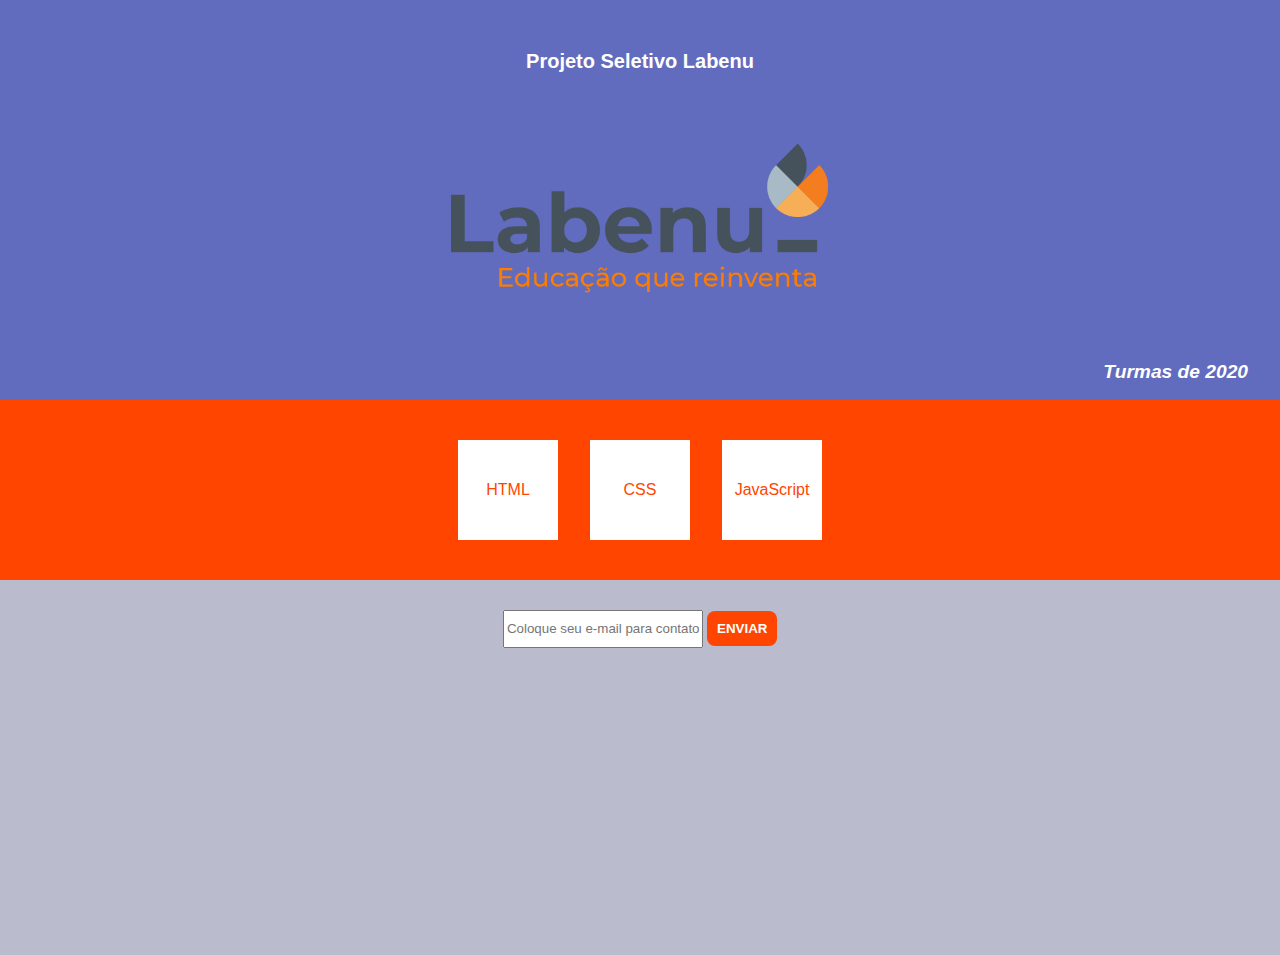
<file: index.html>
<!DOCTYPE html>
<html lang="pt">
  <head>
    <meta charset="UTF-8" />
    <meta name="viewport" content="width=device-width, initial-scale=1.0" />
    <title>Labenu Cursos</title>
    <!--  Estilo CSS -->
    <link rel="stylesheet" href="styles.css" />

    <!--  Script -->
    <script type="text/javascript" src="index.js"></script>

 
  </head>

  <body>
    <!--
Desafio 1: Preparar o site para ser apresentado em telas mobile. Fica a critério do participante a melhor forma de ajustar o conteúdo do site para plataformas mobile. Para avaliar esse desafio extra, nossa equipe vai abrir o mesmo arquivo index.html em um iphoneX. (exemplo no arquivo responsive.png)

Desafio 2: Realizar a verificação de email válido no texto digitado pelo usuário no campo "email". Essa verificação deve ser realizada utilizando javascript. Se o email for inválido a mensagem "Email inválido" deve ser apresentada no site utilizando a função alert() do javascript.

Desafio 3: Incluir um texto de boas vindas quando o usuário enviar seu email. Quando o usuário clicar no botão enviar, a página deve ser atualizada para incluir um texto no formato "Bem vindo <email digitado pelo participante>!".
-->

    <div class="container-fluid">
      <div class="row-3">
        <div class="cor1">
          <h1>Projeto Seletivo Labenu</h1>

          <img src="Labenu_logo.png" />
          <h2>Turmas de 2020</h2>
        </div>
          
       

        <div class="cor2">
          <section class="container">
            <div class="janela">HTML</div>
            <div class="janela">CSS</div>
            <div class="janela">JavaScript</div>
          </section>
        </div>
        <div class="cor3">
            
          <form name="f1">
            <input
              type="text"
              name="email"
              onblur="validacaoEmail(f1.email)"
              placeholder="Coloque seu e-mail para contato! :)"
              maxlength="60"
              class="email"
            />

            <input
              name="submit"
              type="submit"
              value=" ENVIAR "
              class="submit"
            />

            <div id="msgemail"></div>
          </form>
        </div>
      </div>
    </div>
  </body>
</html>
</file>
<file: styles.css>
html,
body,
h1,
h2,
p {
    margin: 0;
    padding: 0px;

}


body {
    font-family: Arial, Helvetica, sans-serif;


}

h1 {
    text-align: center;
    color: rgb(255, 255, 255);
    padding-top: 50px;
    font-size: 20px;

}

img {


    width: 30%;
    display: flex;
    margin-left: auto;
    margin-right: auto;
    margin-top: 70px;
    margin-bottom: 100px;
}


h2 {
    position: relative;
    bottom: 2rem;
    display: flex;
    justify-content: flex-end;
    margin-right: 2rem;
    color: rgb(255, 255, 255);
    font-style: italic;
    font-size: 1.2em;
}

.container {
    background-color: orangered;
    display: flex;
    flex-direction: row;
    flex-wrap: nowrap;
    text-align: center;
    line-height: 100px;
    justify-content: center;
    align-items: center;
    height: 180px;
}

.janela {
    height: 100px;
    width: 100px;
    color: orangered;
    background: white;
    margin: 1rem;

}

form {

    padding-top: 15px;
    text-align: center;

}

.email {

    height: 2rem;
    width: 12rem ; 
    max-width: 100%;
     
}

.submit {
    background-color: orangered;
    cursor: pointer;
    color: white;
    border: none;
    outline: none;
    margin: 0;
    font-weight: bold;
    margin-top: 1rem;
    height: 2.2rem;
    border-radius: 0.5rem;

}

.linha {
    height: 200px;
}

.cor1 {
    background: rgb(98, 108, 190);
    height: 400px;
}

.cor2 {
    background: orangered;
    height: 180px;
}

.cor3 {
    background: rgb(187, 187, 206);
    height: 375px;
}

@media only screen and (max-width: 600px) {

    h2 {
        position: relative;
        top: 2.5rem;
        left: 1rem;
    }

    img {
        width: 60%;
        margin-right: 4.5rem;
    }
}
</file>
